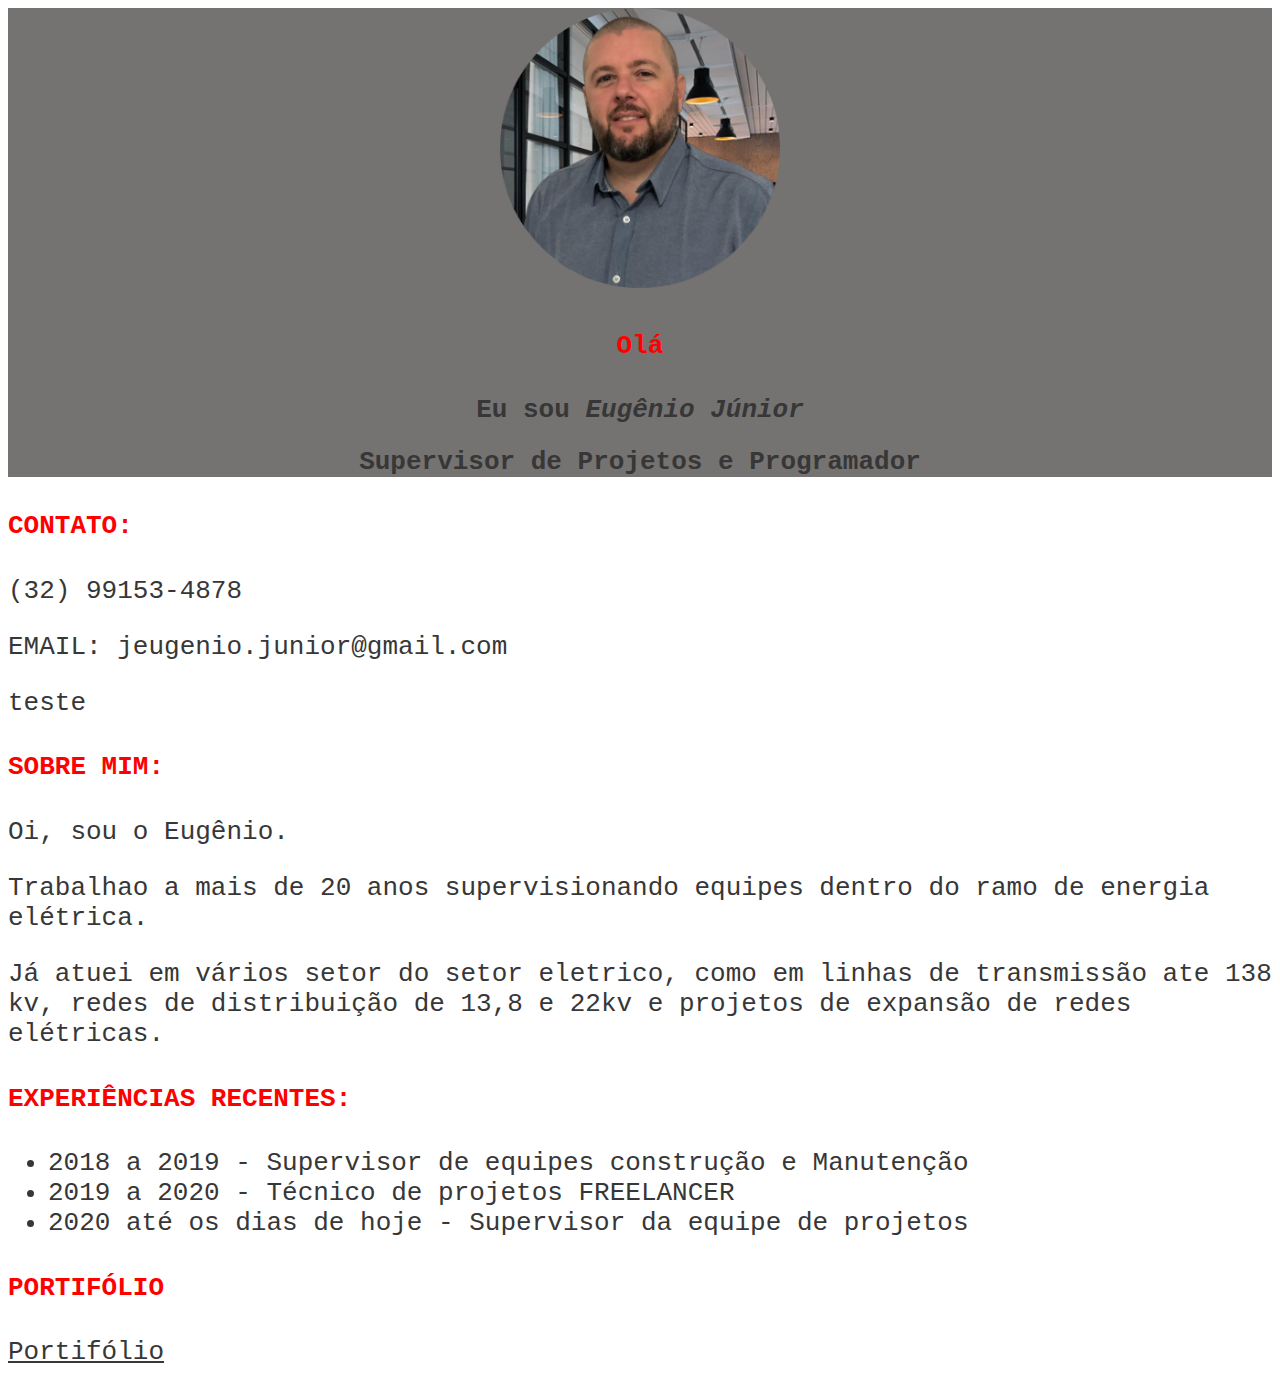
<file: index.html>
<!DOCTYPE html>
<html lang="PT-BR">
    <head>
        <meta charset="UTF-8">
        <title>Eugênio Júnior</title>
        <link rel="stylesheet" href="css/style.css">
    </head>
    <body>

        <div id="foto">
            <img src="img/perfil.png" alt="Foto do Eugênio">
            <h4>Olá</h4> 
            <H1>Eu sou <em>Eugênio Júnior</em> </H1> 
            <H2>Supervisor de Projetos e Programador</H2>
        </div>

        <h4 class="cabecalho">CONTATO:</h4>
        <P>(32) 99153-4878</P>
        <P>EMAIL: jeugenio.junior@gmail.com</P>
        
        <span>teste</span>

        <h4 class="cabecalho fonte-grande negrito">SOBRE MIM:</h4>
        
        <P>Oi, sou o <span>Eugênio</span>.</P>
        <P class="cabecalho">Trabalhao a mais de 20 anos supervisionando  equipes dentro do ramo de energia elétrica.</P>
        <P>Já atuei em vários setor do setor eletrico, como em  linhas de transmissão ate 138 kv, redes de distribuição de 13,8 e 22kv e projetos de expansão de redes elétricas.</P>

        <h4 class="cabecalho fonte-pequena negrito">EXPERIÊNCIAS RECENTES:</h4>
            <ul>
                <li>2018 a 2019 - Supervisor de equipes construção e Manutenção</li>
                <li>2019 a 2020 - Técnico de projetos FREELANCER</li>
                <li>2020 até os dias de hoje  - Supervisor da equipe de projetos</li>
            </ul>
                
        <h4 class="negrito">PORTIFÓLIO</h4>

        <a href="portifolio.html">Portifólio</a>
        
    </body>

</html>
</file>
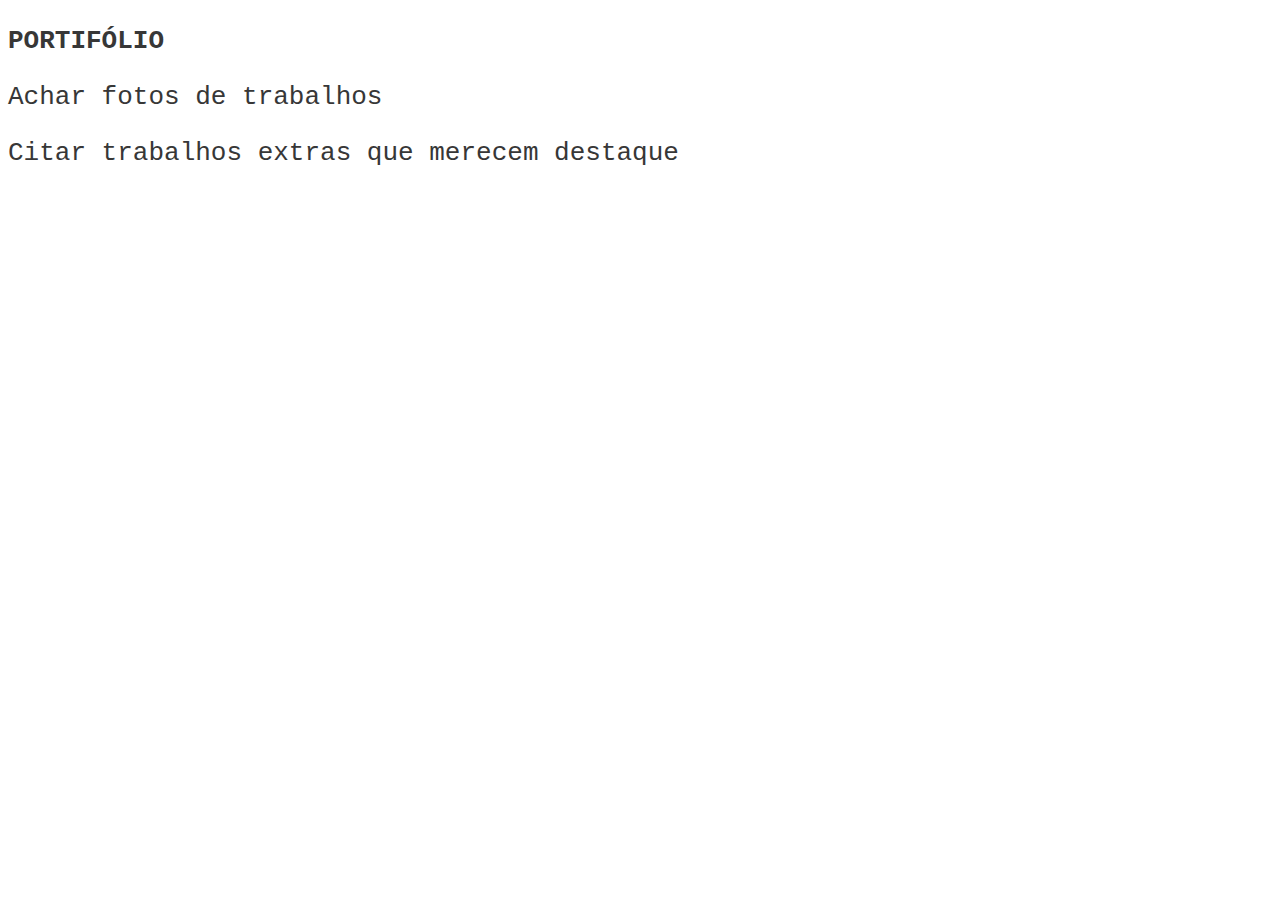
<file: portifolio.html>
<!DOCTYPE html>
<html lang="PT-BR">
    <head>
        <meta charset="UTF-8">
        <title>Eugênio Júnior</title>
        <link rel="stylesheet" href="css/style.css">
    </head>
    <body>
                
        <H3>PORTIFÓLIO</H3>
        <p>Achar fotos de trabalhos</p>
        <p>Citar trabalhos extras que merecem destaque</p>
        
    </body>

</html>
</file>
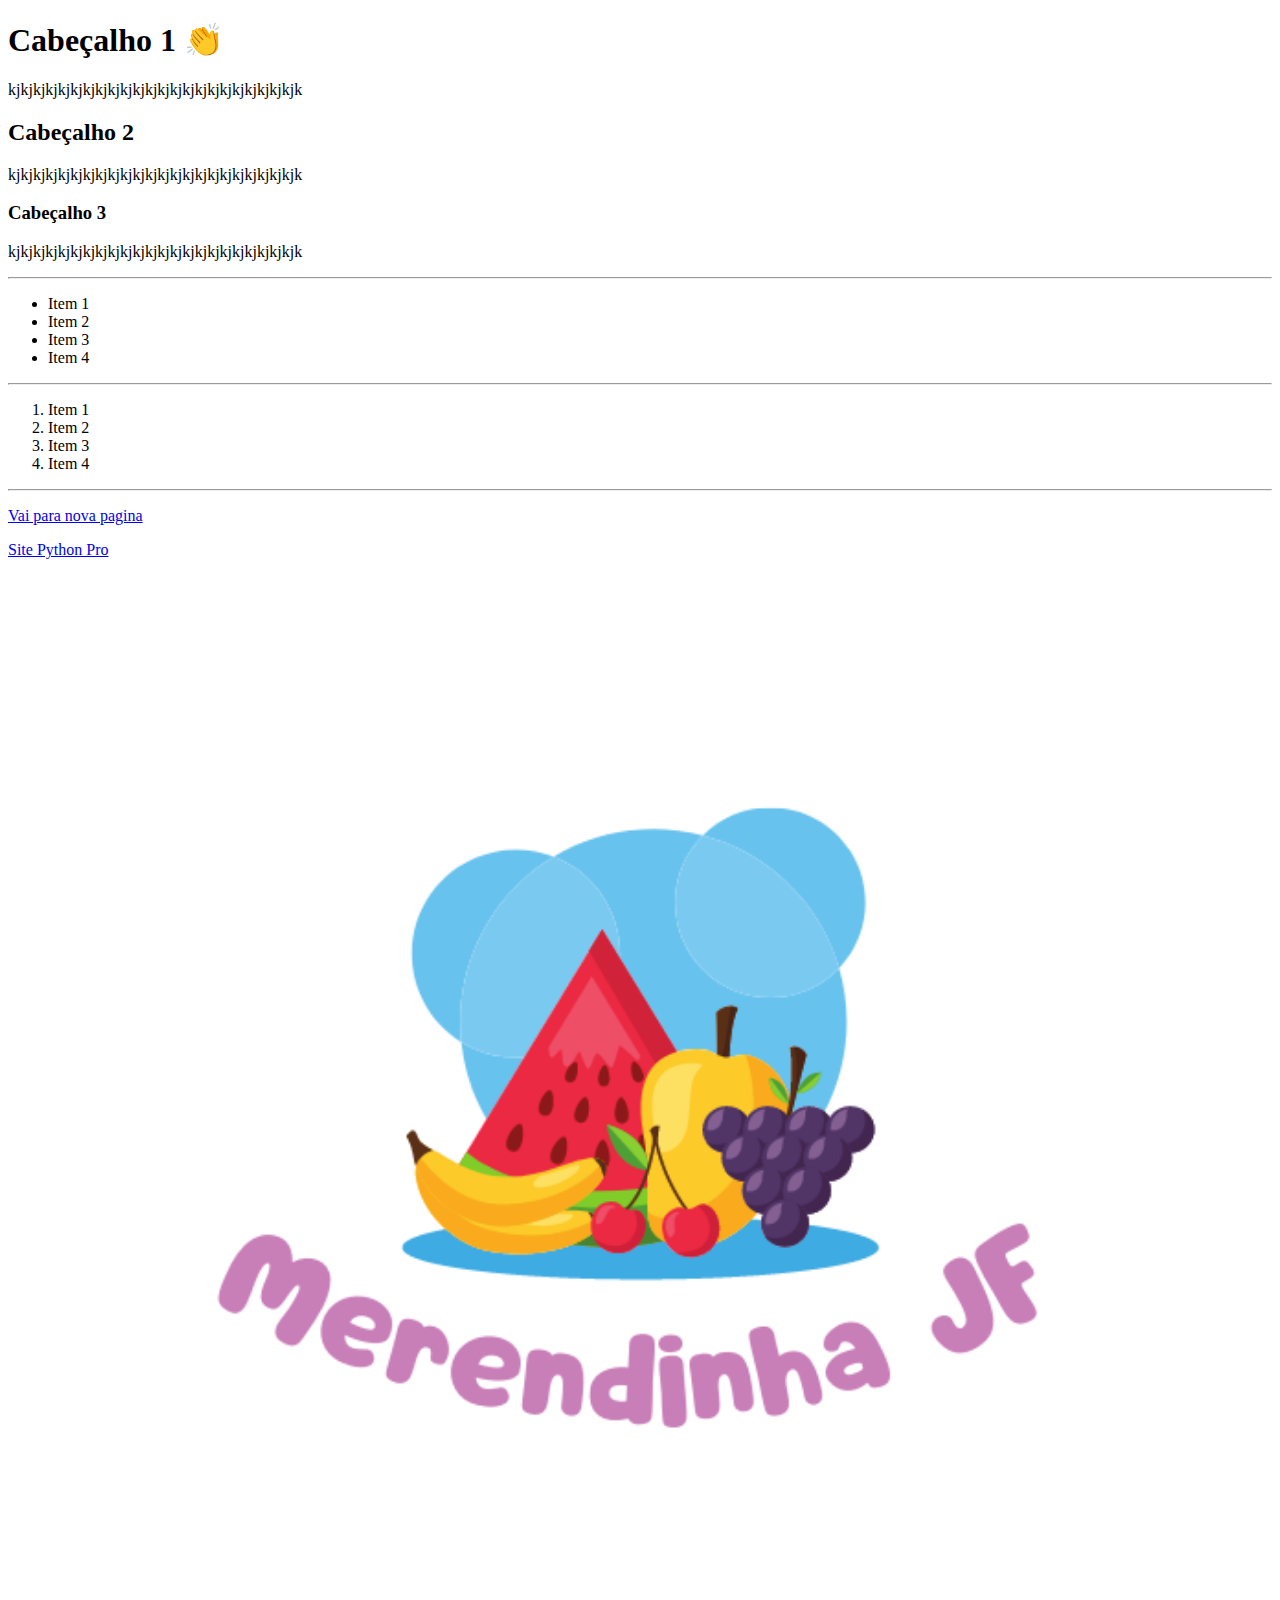
<file: principais-tags.html>
<!DOCTYPE html>
<html lang="pt-BR">

  <head>
    <title>Minhas Tags</title>
    <meta charset="UTF-8">
  </head>

  <body>

    <h1>Cabeçalho 1 👏</h1>
    <p>kjkjkjkjkjkjkjkjkjkjkjkjkjkjkjkjkjkjkjkjkjkjkjk</p>

    <h2>Cabeçalho 2</h2>
    <p>kjkjkjkjkjkjkjkjkjkjkjkjkjkjkjkjkjkjkjkjkjkjkjk</p>

    <h3>Cabeçalho 3</h3>
    <p>kjkjkjkjkjkjkjkjkjkjkjkjkjkjkjkjkjkjkjkjkjkjkjk</p>

    <hr>

    <ul>
      <li>Item 1</li>
      <li>Item 2</li>
      <li>Item 3</li>
      <li>Item 4</li>
    </ul>

    <hr>

    <ol>
      <li>Item 1</li>
      <li>Item 2</li>
      <li>Item 3</li>
      <li>Item 4</li>
    </ol>

    <hr>

    <p>
      <a href="nova-pagina.html">Vai para nova pagina</a>
    </p>

    <p>
      <a href="http://pythonpro.com.br/" target="new">Site Python Pro</a>
    </p>

    <p>
      <img src="logo.png" 
           alt="Logo Merendinha"
           width="100%"
      >
    </p>

  </body>
</html>
</file>
<file: css/style.css>
* {
    font-size: 26px;
    font-family: courier;
    color: #373737;
}

div {
    text-align: center;
    background:#757272;
}
img {
    width: 280px;
}

h4{
    color: red;
}
h4:hover{
    color: chartreuse;
}
</file>
